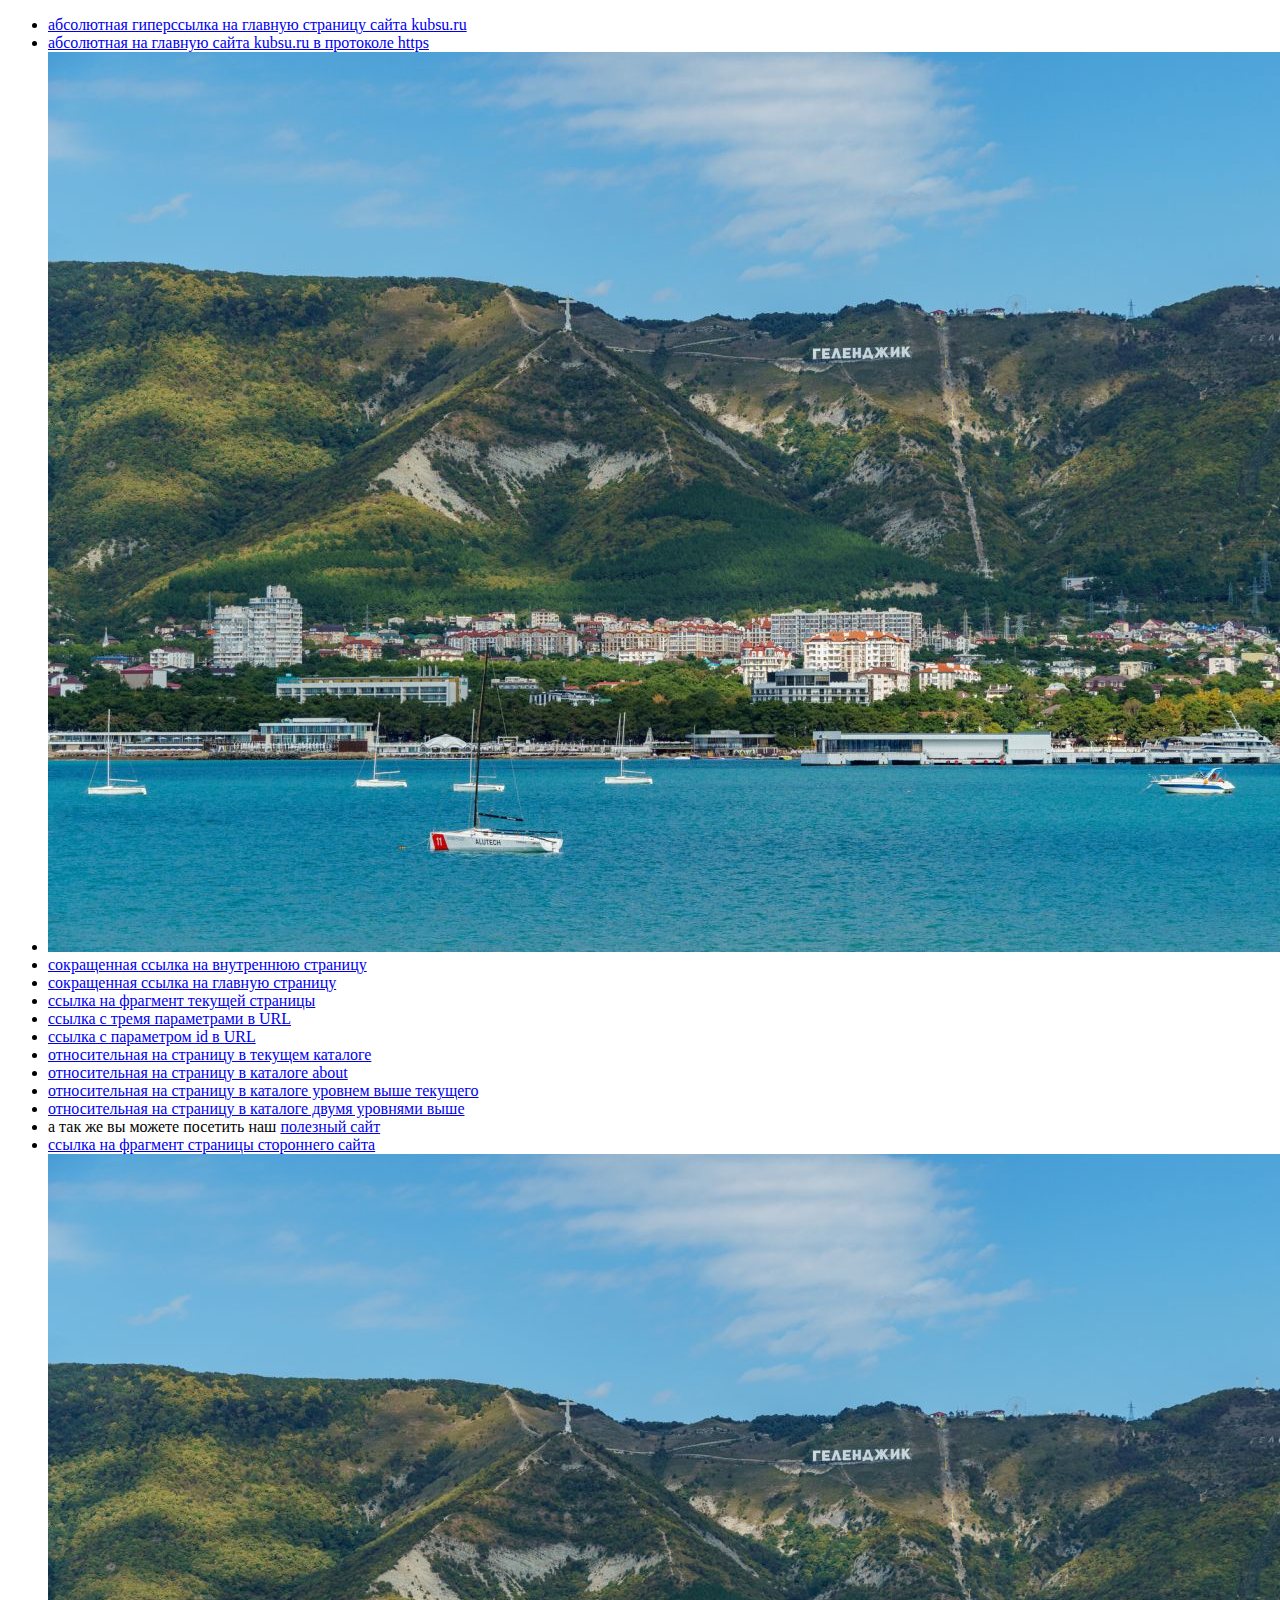
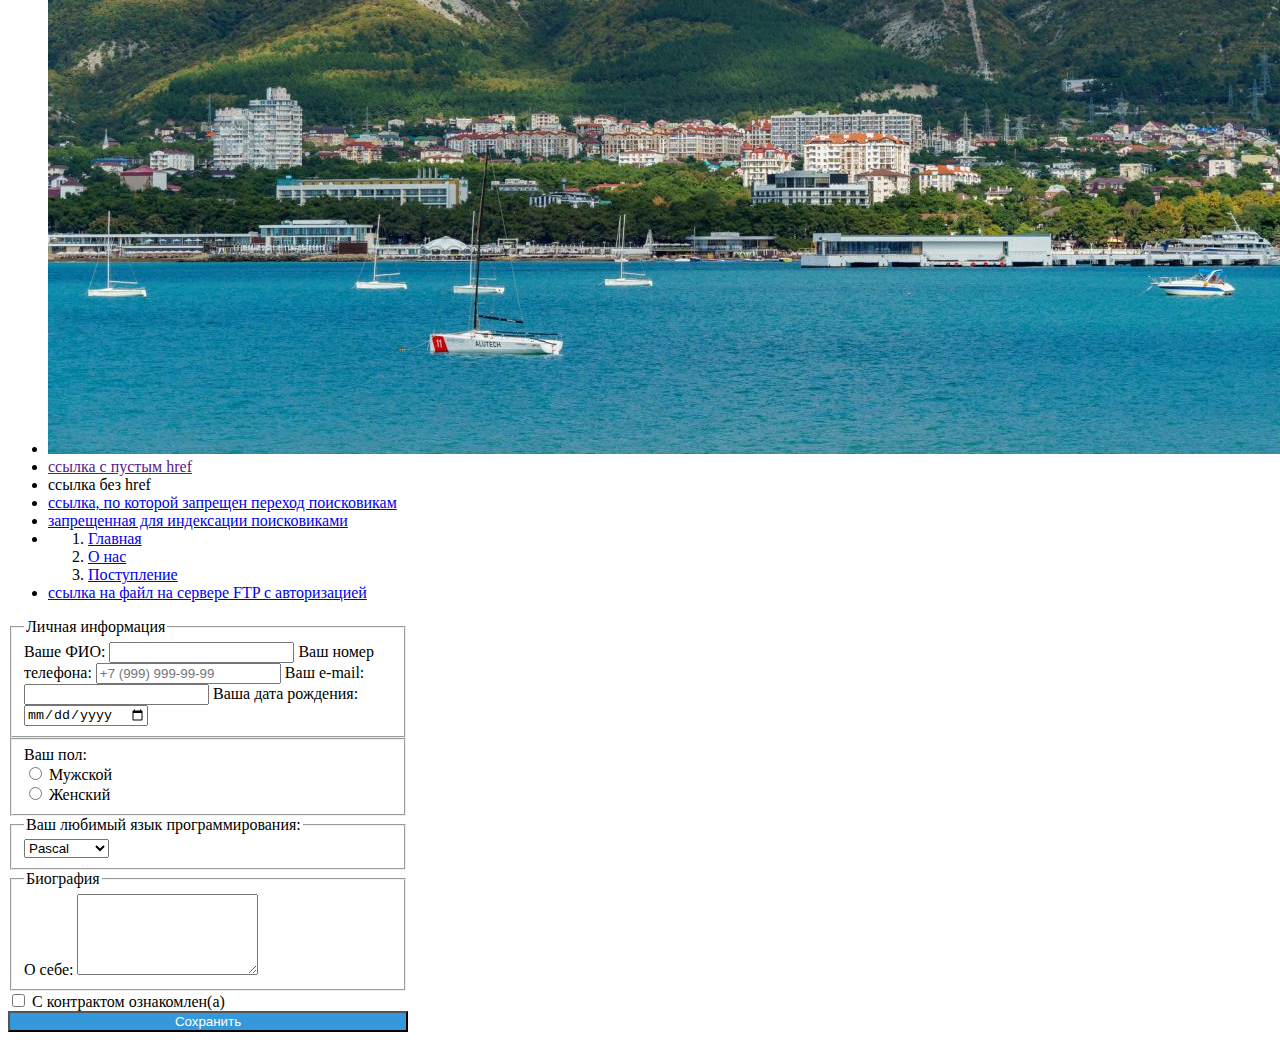
<file: Web-up-up/Web-up/Web/index.html>
﻿<!DOCTYPE html>
<html lang="ru">
<head>
    <meta charset="UTF-8">
    <meta name="viewport" content="width=device-width, initial-scale=1.0">
    <title> ДЗ №1 ссылки</title>
    <link rel="stylesheet" href="./style.css">
    <style>
        button {
            background-color: #3498db;
            color: white;
        }

            button:hover {
                background-color: #2980b9;
            }
    </style>
</head>
<body>
    <section id="main">
        <div>
            <ul>
                <li> <a href="http://kubsu.ru"> абсолютная гиперссылка на главную страницу сайта kubsu.ru</a> </li>
                <li> <a href="https://kubsu.ru"> абсолютная на главную сайта kubsu.ru в протоколе https</a> </li>
                <li> <a href="https://kubsu.ru"> <img src="./images/Геленджик.jpg" alt="Родной город - Геленджик"> </a> </li>
                <li> <a href="/about/about.html"> сокращенная ссылка на внутреннюю страницу</a> </li>
                <li> <a href="/"> сокращенная ссылка на главную страницу</a> </li>
                <li> <a href="#main"> ссылка на фрагмент текущей страницы</a> </li>
                <li> <a href="https://kubsu.ru/search?query=math&sort=date&limit=10"> ссылка с тремя параметрами в URL</a> </li>
                <li> <a href="https://kubsu.ru/profile?id=12345"> ссылка с параметром id в URL</a> </li>
                <li> <a href="./hello.html"> относительная на страницу в текущем каталоге</a> </li>
                <li> <a href="./about/about.html"> относительная на страницу в каталоге about</a> </li>
                <li> <a href="../hello.html"> относительная на страницу в каталоге уровнем выше текущего</a> </li>
                <li> <a href="../../hello.html"> относительная на страницу в каталоге двумя уровнями выше</a> </li>
                <li> а так же вы можете посетить наш <a href="https://kubsu.ru"> полезный сайт</a> </li>
                <li> <a href="https://example.com/article#chapter2"> ссылка на фрагмент страницы стороннего сайта</a> </li>
                <li>
                    <div>
                        <img src="./images/Геленджик.jpg" alt="Родной город - Геленджик" usemap="#imageMap">
                        <map name="imageMap">
                            <area shape="circle" coords="150,150,50" href="https://kubsu.ru" alt="Перейти на сайт КубГУ" title="Главная страница КубГУ">
                            <area shape="rect" coords="10,10,100,100" href="https://kubsu.ru/about" alt="О КубГУ" title="О университете">
                        </map>
                    </div>
                </li>
                <li> <a href=""> ссылка с пустым href</a> </li>
                <li> <a> ссылка без href</a> </li>
                <li> <a href="https://kubsu.ru" rel="nofollow"> ссылка, по которой запрещен переход поисковикам</a> </li>
                <li> <a href="https://kubsu.ru" rel="noindex"> запрещенная для индексации поисковиками</a> </li>
                <li>
                    <ol>
                        <li> <a href="https://kubsu.ru" title="Главная страница КубГУ"> Главная</a> </li>
                        <li> <a href="https://kubsu.ru/about" title="О университете"> О нас</a> </li>
                        <li> <a href="https://kubsu.ru/admission" title="Информация для абитуриентов"> Поступление</a> </li>
                    </ol>
                </li>
                <li> <a href="ftp://user:password@ftp.example.com/file.txt"> ссылка на файл на сервере FTP с авторизацией</a> </li>
            </ul>

            <form action="#" method="post">
                <fieldset>
                    <legend> Личная информация</legend>

                    <label for="fio"> Ваше ФИО:</label>
                    <input type="text" id="fio" name="fio" required>

                    <label for="tel-num"> Ваш номер телефона:</label>
                    <input type="tel" id="tel-num" name="tel-num" pattern="[\+]\d{1}\s[\(]\d{3}[\)]\s\d{3}[\-]\d{2}[\-]\d{2}" placeholder="+7 (999) 999-99-99" required>

                    <label for="mail"> Ваш e-mail:</label>
                    <input type="email" id="mail" name="mail" required>

                    <label for="date"> Ваша дата рождения:</label>
                    <input type="date" id="date" name="date" required>
                </fieldset>

                <fieldset>
                    <label for="gender"> Ваш пол:</label>
                    <div>
                        <input type="radio" id="male" name="gender" value="male" required>
                        <label for="male"> Мужской</label>
                    </div>
                    <div>
                        <input type="radio" id="female" name="gender" value="female" required>
                        <label for="female"> Женский</label>
                    </div>
                </fieldset>

                <fieldset>
                    <legend> Ваш любимый язык программирования:</legend>
                    <select name="prog-lang" id="prog-lang">
                        <option value="pas"> Pascal</option>
                        <option value="c"> C</option>
                        <option value="cpp"> C + + </option>
                        <option value="js"> JavaScript</option>
                        <option value="php"> PHP</option>
                        <option value="py"> Python</option>
                        <option value="java"> Java</option>
                        <option value="hask"> Haskel</option>
                        <option value="clo"> Clojure</option>
                        <option value="pro"> Prolog</option>
                        <option value="sca"> Scala</option>
                    </select>
                </fieldset>

                <fieldset>
                    <legend> Биография</legend>
                    <label for="bio"> О себе:</label>
                    <textarea id="bio" name="bio" rows="5"> </textarea>
                </fieldset>
                <div>
                    <input type="checkbox" id="agreement" name="agreement" required>
                    <label for="agreement"> С контрактом ознакомлен(а)</label>
                </div>
                <button type="submit"> Сохранить</button>
            </form>

        </div>
    </section>
</body>
</html>
</file>
<file: Web-up-up/Web-up/Web/style.css>
p
{
    margin: 0;
}

form
{
    display: flex;
    flex-direction: column;
    width: 400px;

}
</file>
